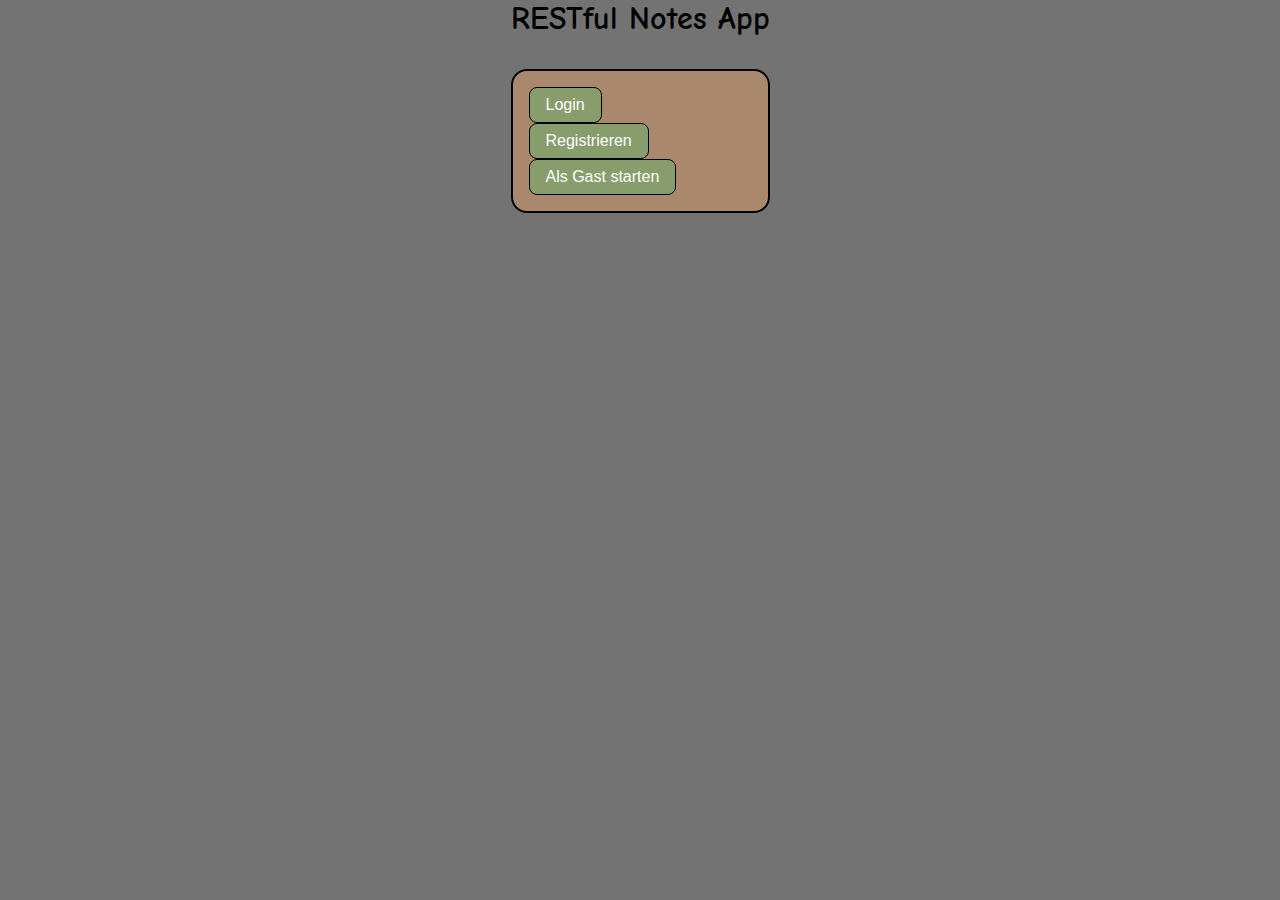
<file: index.html>
<!DOCTYPE html>
<html lang="de">
  <head>
    <meta charset="UTF-8" />
    <meta name="viewport" content="width=device-width, initial-scale=1.0" />
    <link rel="stylesheet" href="/style.css" />
    <link rel="stylesheet" href="/assets/styles/comic.css" />
    <link rel="icon" href="/assets/favicon.png" />
    <title>RESTful Notes App</title>
  </head>
  <body>
    <div class="container">
      <h1>RESTful Notes App</h1>
      <div class="content" id="content"></div>
    </div>

    <script src="js/utils/formValidation.js"></script>
    <script src="js/templates/htmlTemplates.js"></script>
    <script src="js/handlers/eventHandlers.js"></script>
    <script src="js/ui/uiRenderer.js"></script>
    <script src="js/sessionManager.js"></script>
    <script src="js/apiClient.js"></script>
    <script src="app.js"></script>
  </body>
</html>
</file>
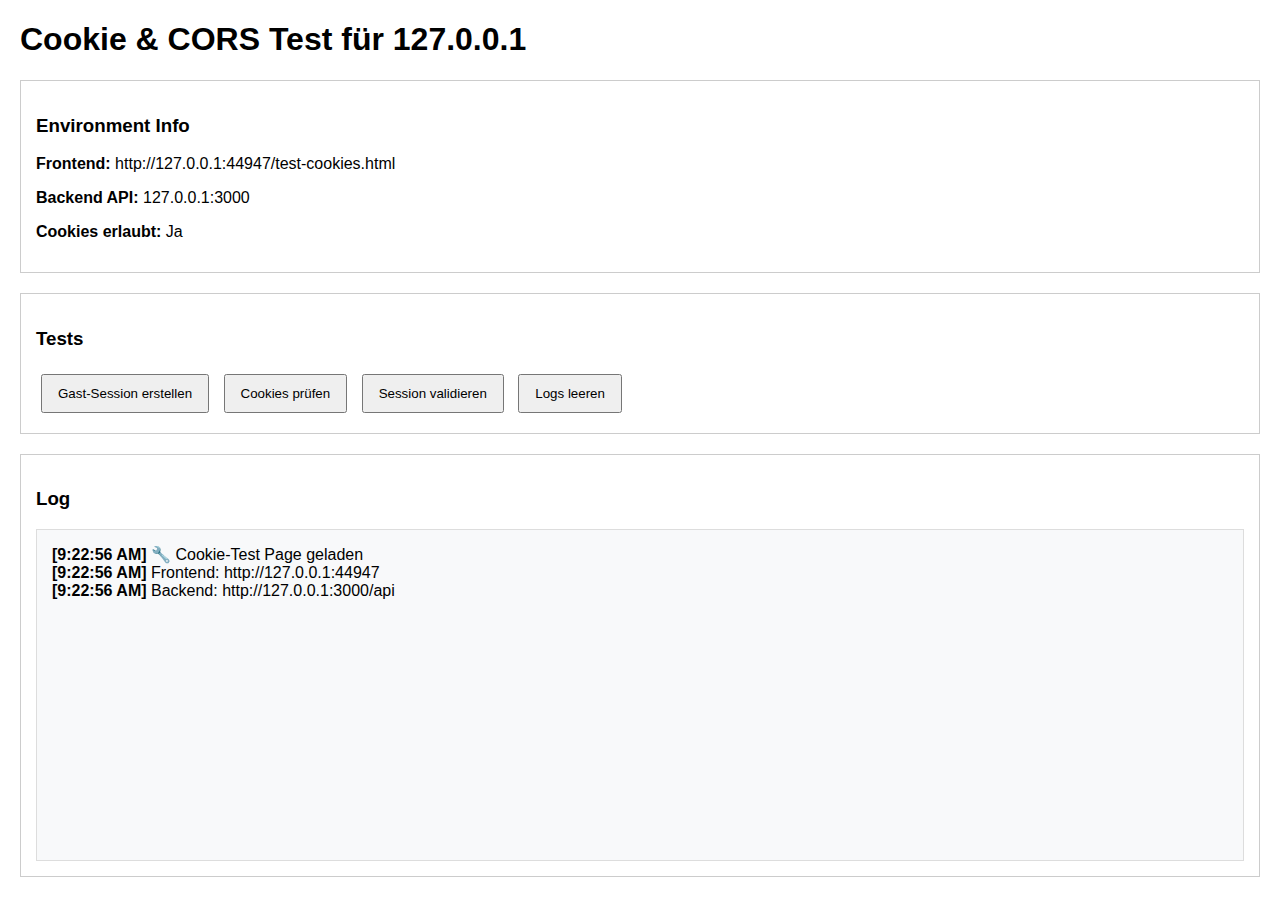
<file: test-cookies.html>
<!DOCTYPE html>
<html lang="de">
  <head>
    <meta charset="UTF-8" />
    <meta name="viewport" content="width=device-width, initial-scale=1.0" />
    <title>Cookie-Test für Development</title>
    <style>
      body {
        font-family: Arial, sans-serif;
        margin: 20px;
      }
      .test-section {
        margin: 20px 0;
        padding: 15px;
        border: 1px solid #ccc;
      }
      .success {
        background-color: #d4edda;
      }
      .error {
        background-color: #f8d7da;
      }
      button {
        padding: 10px 15px;
        margin: 5px;
      }
      #log {
        background: #f8f9fa;
        padding: 15px;
        border: 1px solid #ddd;
        height: 300px;
        overflow-y: auto;
      }
    </style>
  </head>
  <body>
    <h1>Cookie & CORS Test für 127.0.0.1</h1>

    <div class="test-section">
      <h3>Environment Info</h3>
      <p><strong>Frontend:</strong> <span id="frontend-url"></span></p>
      <p><strong>Backend API:</strong> <span id="backend-url"></span></p>
      <p>
        <strong>Cookies erlaubt:</strong> <span id="cookies-enabled"></span>
      </p>
    </div>

    <div class="test-section">
      <h3>Tests</h3>
      <button onclick="testGuestSession()">Gast-Session erstellen</button>
      <button onclick="testCookies()">Cookies prüfen</button>
      <button onclick="testSessionValidation()">Session validieren</button>
      <button onclick="clearLogs()">Logs leeren</button>
    </div>

    <div class="test-section">
      <h3>Log</h3>
      <div id="log"></div>
    </div>

    <script>
      // Environment Info anzeigen
      document.getElementById("frontend-url").textContent =
        window.location.href;
      document.getElementById("backend-url").textContent = "127.0.0.1:3000";
      document.getElementById("cookies-enabled").textContent =
        navigator.cookieEnabled ? "Ja" : "Nein";

      const API_BASE = "http://127.0.0.1:3000/api";

      function log(message, type = "info") {
        const logDiv = document.getElementById("log");
        const timestamp = new Date().toLocaleTimeString();
        const logEntry = document.createElement("div");
        logEntry.innerHTML = `<strong>[${timestamp}]</strong> ${message}`;
        if (type === "error") logEntry.style.color = "red";
        if (type === "success") logEntry.style.color = "green";
        logDiv.appendChild(logEntry);
        logDiv.scrollTop = logDiv.scrollHeight;
      }

      function clearLogs() {
        document.getElementById("log").innerHTML = "";
      }

      async function testGuestSession() {
        try {
          log("🚀 Teste Gast-Session Erstellung...");

          const response = await fetch(`${API_BASE}/session/guest`, {
            method: "POST",
            credentials: "include", // Wichtig für Cookies!
            headers: {
              "Content-Type": "application/json",
            },
          });

          const data = await response.json();

          if (response.ok) {
            log(`✅ Gast-Session erstellt: ${data.guestId}`, "success");
            log(`Message: ${data.message}`, "success");
          } else {
            log(`❌ Fehler: ${data.error || "Unbekannter Fehler"}`, "error");
          }
        } catch (error) {
          log(`❌ Network Error: ${error.message}`, "error");
        }
      }

      async function testCookies() {
        log("🍪 Teste Cookie-Zugriff...");

        // Alle Cookies anzeigen
        const allCookies = document.cookie;
        log(`Alle Cookies: ${allCookies || "Keine Cookies gefunden"}`);

        // Spezifisch nach guestId suchen
        const guestId = getCookie("guestId");
        if (guestId) {
          log(`✅ guestId Cookie gefunden: ${guestId}`, "success");
        } else {
          log(`❌ guestId Cookie nicht gefunden`, "error");
        }
      }

      async function testSessionValidation() {
        try {
          log("🔍 Teste Session-Validierung...");

          const response = await fetch(`${API_BASE}/session/validate`, {
            method: "GET",
            credentials: "include", // Wichtig für Cookies!
            headers: {
              "Content-Type": "application/json",
            },
          });

          const data = await response.json();

          if (response.ok) {
            log(`✅ Session-Validierung erfolgreich:`, "success");
            log(`Valid: ${data.valid}`);
            if (data.type) log(`Type: ${data.type}`);
            if (data.guestId) log(`Guest ID: ${data.guestId}`);
          } else {
            log(`❌ Session ungültig: ${data.error || data.message}`, "error");
          }
        } catch (error) {
          log(`❌ Network Error: ${error.message}`, "error");
        }
      }

      function getCookie(name) {
        const value = `; ${document.cookie}`;
        const parts = value.split(`; ${name}=`);
        if (parts.length === 2) return parts.pop().split(";").shift();
        return null;
      }

      // Initial-Test beim Laden
      log("🔧 Cookie-Test Page geladen");
      log(`Frontend: ${window.location.origin}`);
      log(`Backend: ${API_BASE}`);
    </script>
  </body>
</html>
</file>
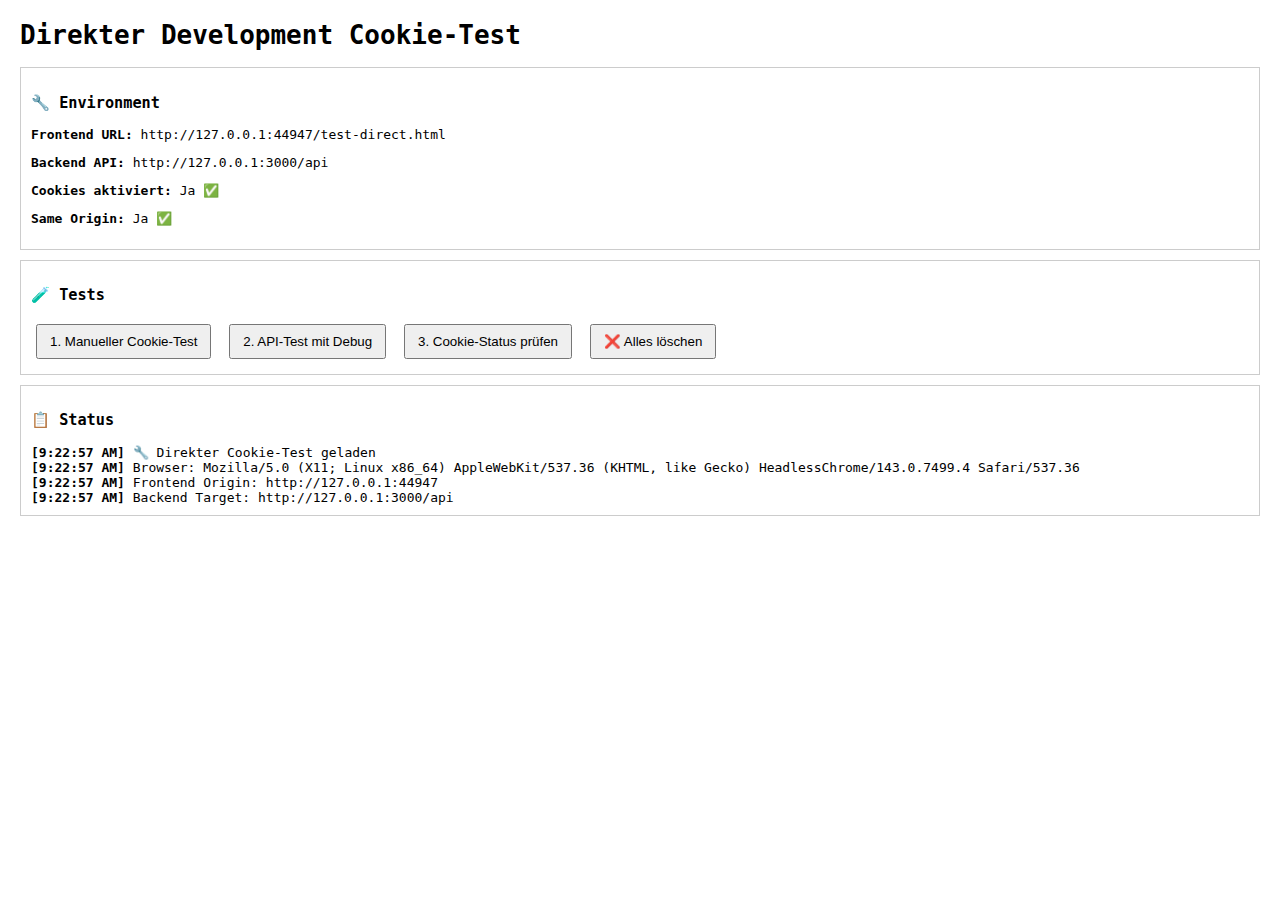
<file: test-direct.html>
<!DOCTYPE html>
<html lang="de">
  <head>
    <meta charset="UTF-8" />
    <meta name="viewport" content="width=device-width, initial-scale=1.0" />
    <title>Direkter Cookie-Test</title>
    <style>
      body {
        font-family: monospace;
        margin: 20px;
      }
      .test {
        margin: 10px 0;
        padding: 10px;
        border: 1px solid #ccc;
      }
      .success {
        background: #d4edda;
      }
      .error {
        background: #f8d7da;
      }
      button {
        padding: 8px 12px;
        margin: 5px;
      }
      pre {
        background: #f8f9fa;
        padding: 10px;
        border: 1px solid #ddd;
      }
    </style>
  </head>
  <body>
    <h1>Direkter Development Cookie-Test</h1>

    <div class="test">
      <h3>🔧 Environment</h3>
      <p><strong>Frontend URL:</strong> <span id="url"></span></p>
      <p><strong>Backend API:</strong> http://127.0.0.1:3000/api</p>
      <p><strong>Cookies aktiviert:</strong> <span id="cookies"></span></p>
      <p><strong>Same Origin:</strong> <span id="origin"></span></p>
    </div>

    <div class="test">
      <h3>🧪 Tests</h3>
      <button onclick="manualCookieTest()">1. Manueller Cookie-Test</button>
      <button onclick="apiTest()">2. API-Test mit Debug</button>
      <button onclick="cookieInspect()">3. Cookie-Status prüfen</button>
      <button onclick="clearAll()">❌ Alles löschen</button>
    </div>

    <div class="test">
      <h3>📋 Status</h3>
      <div id="status"></div>
    </div>

    <script>
      // Environment Info
      document.getElementById("url").textContent = window.location.href;
      document.getElementById("cookies").textContent = navigator.cookieEnabled
        ? "Ja ✅"
        : "Nein ❌";
      document.getElementById("origin").textContent =
        window.location.hostname === "127.0.0.1"
          ? "Ja ✅"
          : "Nein ❌ (Hostname: " + window.location.hostname + ")";

      const API_BASE = "http://127.0.0.1:3000/api";

      function log(message, type = "info") {
        const status = document.getElementById("status");
        const div = document.createElement("div");
        const time = new Date().toLocaleTimeString();
        div.innerHTML = `<strong>[${time}]</strong> ${message}`;
        if (type === "error") div.style.color = "red";
        if (type === "success") div.style.color = "green";
        status.appendChild(div);
        status.scrollTop = status.scrollHeight;
      }

      function clearAll() {
        document.getElementById("status").innerHTML = "";
        // Versuche alle Cookies zu löschen
        document.cookie.split(";").forEach(function (c) {
          document.cookie = c
            .replace(/^ +/, "")
            .replace(
              /=.*/,
              "=;expires=" + new Date().toUTCString() + ";path=/"
            );
        });
        log("🧹 Status und Cookies gelöscht");
      }

      // 1. Manueller Cookie-Test
      function manualCookieTest() {
        log("🧪 Teste manuelles Cookie-Setzen...");

        // Test-Cookie setzen
        const testValue = "test-" + Date.now();
        document.cookie = `testCookie=${testValue}; path=/; max-age=3600`;

        // Sofort prüfen
        const cookies = document.cookie;
        log(`Alle Cookies: ${cookies || "Keine"}`);

        if (cookies.includes("testCookie")) {
          log("✅ Manuelles Cookie-Setzen funktioniert!", "success");
        } else {
          log("❌ Manuelles Cookie-Setzen fehlgeschlagen!", "error");
        }
      }

      // 2. API-Test mit Debug
      async function apiTest() {
        try {
          log("🚀 Teste API-Gast-Session...");

          // Request mit maximaler Debug-Info
          const requestOptions = {
            method: "POST",
            credentials: "include",
            headers: {
              "Content-Type": "application/json",
            },
          };

          log(`Request URL: ${API_BASE}/session/guest`);
          log(`Request Options: ${JSON.stringify(requestOptions, null, 2)}`);

          const response = await fetch(
            `${API_BASE}/session/guest`,
            requestOptions
          );

          log(`Response Status: ${response.status} ${response.statusText}`);
          log(`Response OK: ${response.ok}`);

          // Alle Response Headers loggen (soweit möglich)
          const headers = {};
          for (let [key, value] of response.headers.entries()) {
            headers[key] = value;
          }
          log(`Response Headers: ${JSON.stringify(headers, null, 2)}`);

          const data = await response.json();
          log(`Response Data: ${JSON.stringify(data, null, 2)}`);

          if (response.ok) {
            log("✅ API-Request erfolgreich!", "success");

            // Sofort nach API-Call Cookies prüfen
            setTimeout(() => {
              const cookiesAfter = document.cookie;
              log(`Cookies nach API-Call: ${cookiesAfter || "Keine"}`);

              if (cookiesAfter.includes("guestId")) {
                log("✅ guestId Cookie wurde gesetzt!", "success");
              } else {
                log("❌ guestId Cookie wurde NICHT gesetzt!", "error");
              }
            }, 100);
          } else {
            log(
              `❌ API-Request fehlgeschlagen: ${data.error || "Unbekannt"}`,
              "error"
            );
          }
        } catch (error) {
          log(`❌ Network Error: ${error.message}`, "error");
          log(`Error Stack: ${error.stack}`);
        }
      }

      // 3. Cookie-Status prüfen
      function cookieInspect() {
        log("🔍 Cookie-Inspektion...");

        const allCookies = document.cookie;
        log(`Alle Browser-Cookies: "${allCookies}"`);

        if (!allCookies) {
          log("ℹ️ Keine Cookies vorhanden");
          return;
        }

        // Cookies aufteilen
        const cookieArray = allCookies.split(";").map((c) => c.trim());
        cookieArray.forEach((cookie) => {
          const [name, value] = cookie.split("=");
          log(`  Cookie: ${name} = ${value}`);
        });

        // Spezifisch nach guestId suchen
        const guestId = getCookie("guestId");
        if (guestId) {
          log(`✅ guestId gefunden: ${guestId}`, "success");
        } else {
          log("❌ guestId nicht gefunden", "error");
        }
      }

      function getCookie(name) {
        const value = `; ${document.cookie}`;
        const parts = value.split(`; ${name}=`);
        if (parts.length === 2) return parts.pop().split(";").shift();
        return null;
      }

      // Initial-Log
      log("🔧 Direkter Cookie-Test geladen");
      log(`Browser: ${navigator.userAgent}`);
      log(`Frontend Origin: ${window.location.origin}`);
      log(`Backend Target: ${API_BASE}`);
    </script>
  </body>
</html>
</file>
<file: style.css>
*,
*::before,
*::after {
  scroll-behavior: smooth;
  box-sizing: border-box;
  margin: 0;
  padding: 0;
}

body {
  font-family: "Comic Neue", cursive;
  display: flex;
  justify-content: flex-start;
  align-items: center;
  background-color: #737373;
  flex-direction: column;
  overflow-x: hidden;
}

.content {
  display: flex;
  justify-content: center;
  /* align-items: flex-start; */
  flex-direction: column;
  margin-top: 2rem;
  padding: 1rem;
  border: 2px solid black;
  border-radius: 1rem;
  background-color: rgb(170, 136, 109);
  gap: 1rem;
}

/* --- */

.auth-options {
  display: flex;
  flex-direction: column;
  gap: 1rem;
  text-align: center;
  margin-top: 2rem;
}

/* --- */

.todo-item-wrapper {
  width: 100%;
}

/* --- */

.todo-item {
  display: flex;
  justify-content: space-between;
  align-items: center;
  width: 100%;
  gap: 2rem;
  padding: 1rem;
  border-radius: 1rem;
  background-color: #879e6c;
  border: 1px solid whitesmoke;
}

.todo-item:hover {
  background-color: #6ba154;
}

/* --- */

.btn-todo {
  display: flex;
  justify-content: center;
  align-items: center;
  padding: 0.5rem 1rem;
  border-radius: 0.5rem;
  background-color: #879e6c;
  border: 1px solid black;
  color: white;
  font-size: 1rem;
  cursor: pointer;
}

.btn-todo:hover {
  background-color: #6c7a4d;
}

.btn-todo:disabled {
  background-color: #827c7c;
  cursor: not-allowed;
  opacity: 0.7;
}

/* --- */

.form-check {
  display: flex;
  justify-content: center;
  align-items: center;
  gap: 0.5rem;
}

.form-check-input:hover {
  cursor: pointer;
}

.form-check-label:hover {
  cursor: pointer;
}

/* --- */

.icon-wrapper {
  display: flex;
  justify-content: center;
  align-items: center;
  gap: 0.5rem;
}

.note-icon {
  cursor: pointer;
  color: #000;
  padding: 0.1rem;
}

.note-icon:hover {
  background-color: #9e6c6c;
  border-radius: 0.5rem;
  padding: 0.1rem;
  box-shadow: 0 0 10px rgba(0, 0, 0, 0.5);
}

/* Formular-Stile */
.todo-form {
  width: 100%;
  display: flex;
  flex-direction: column;
  gap: 1rem;
  padding: 1rem;
  border-radius: 1rem;
  background-color: #879e6c;
  border: 1px solid whitesmoke;
}

.form-group {
  display: flex;
  flex-direction: column;
  gap: 0.5rem;
}

.form-input-generally:hover:not(:focus) {
  background-color: #d0dbcb;
  cursor: pointer;
}

.form-group label {
  font-weight: bold;
  pointer-events: none;
}

.form-input,
.form-textarea {
  padding: 0.5rem;
  border: 1px solid #6c7a4d;
  border-radius: 0.5rem;
  background-color: #a8b8a1;
  color: #333;
}

.form-input:focus,
.form-textarea:focus {
  outline: none;
  border-color: #ad0101;
  box-shadow: 0 0 5px rgba(173, 1, 1, 0.5);
}

.form-textarea {
  resize: vertical;
  min-height: 60px;
}

.form-checkbox {
  flex-direction: row;
  align-items: center;
  gap: 0.5rem;
}

.todo-item-completed {
  text-decoration: line-through;
  color: #6c7a4d;
}

.form-checkbox-input {
  width: 1rem;
  height: 1rem;
}

.form-actions {
  display: flex;
  justify-content: flex-end;
  margin-top: 1rem;
  gap: 0.5rem;
}

.btn-todo-submit {
  background-color: #6c7a4d;
}

.btn-todo-submit:hover {
  background-color: #5a6640;
}
</file>
<file: assets/styles/comic.css>
/* comic-neue-300 - latin */
@font-face {
  font-display: swap;
  font-family: "Comic Neue";
  font-style: normal;
  font-weight: 300;
  src: url("/assets/fonts/comic/comic-neue-v8-latin-300.woff2") format("woff2"); /* Chrome 36+, Opera 23+, Firefox 39+, Safari 12+, iOS 10+ */
}
/* comic-neue-300italic - latin */
@font-face {
  font-display: swap;
  font-family: "Comic Neue";
  font-style: italic;
  font-weight: 300;
  src: url("/assets/fonts/comic/comic-neue-v8-latin-300italic.woff2")
    format("woff2"); /* Chrome 36+, Opera 23+, Firefox 39+, Safari 12+, iOS 10+ */
}
/* comic-neue-regular - latin */
@font-face {
  font-display: swap;
  font-family: "Comic Neue";
  font-style: normal;
  font-weight: 400;
  src: url("/assets/fonts/comic/comic-neue-v8-latin-regular.woff2")
    format("woff2"); /* Chrome 36+, Opera 23+, Firefox 39+, Safari 12+, iOS 10+ */
}
/* comic-neue-italic - latin */
@font-face {
  font-display: swap;
  font-family: "Comic Neue";
  font-style: italic;
  font-weight: 400;
  src: url("/assets/fonts/comic/comic-neue-v8-latin-italic.woff2")
    format("woff2"); /* Chrome 36+, Opera 23+, Firefox 39+, Safari 12+, iOS 10+ */
}
/* comic-neue-700 - latin */
@font-face {
  font-display: swap;
  font-family: "Comic Neue";
  font-style: normal;
  font-weight: 700;
  src: url("/assets/fonts/comic/comic-neue-v8-latin-700.woff2") format("woff2"); /* Chrome 36+, Opera 23+, Firefox 39+, Safari 12+, iOS 10+ */
}
/* comic-neue-700italic - latin */
@font-face {
  font-display: swap;
  font-family: "Comic Neue";
  font-style: italic;
  font-weight: 700;
  src: url("/assets/fonts/comic/comic-neue-v8-latin-700italic.woff2")
    format("woff2"); /* Chrome 36+, Opera 23+, Firefox 39+, Safari 12+, iOS 10+ */
}

.primeFont {
  font-family: "Comic Neue";
}
</file>
